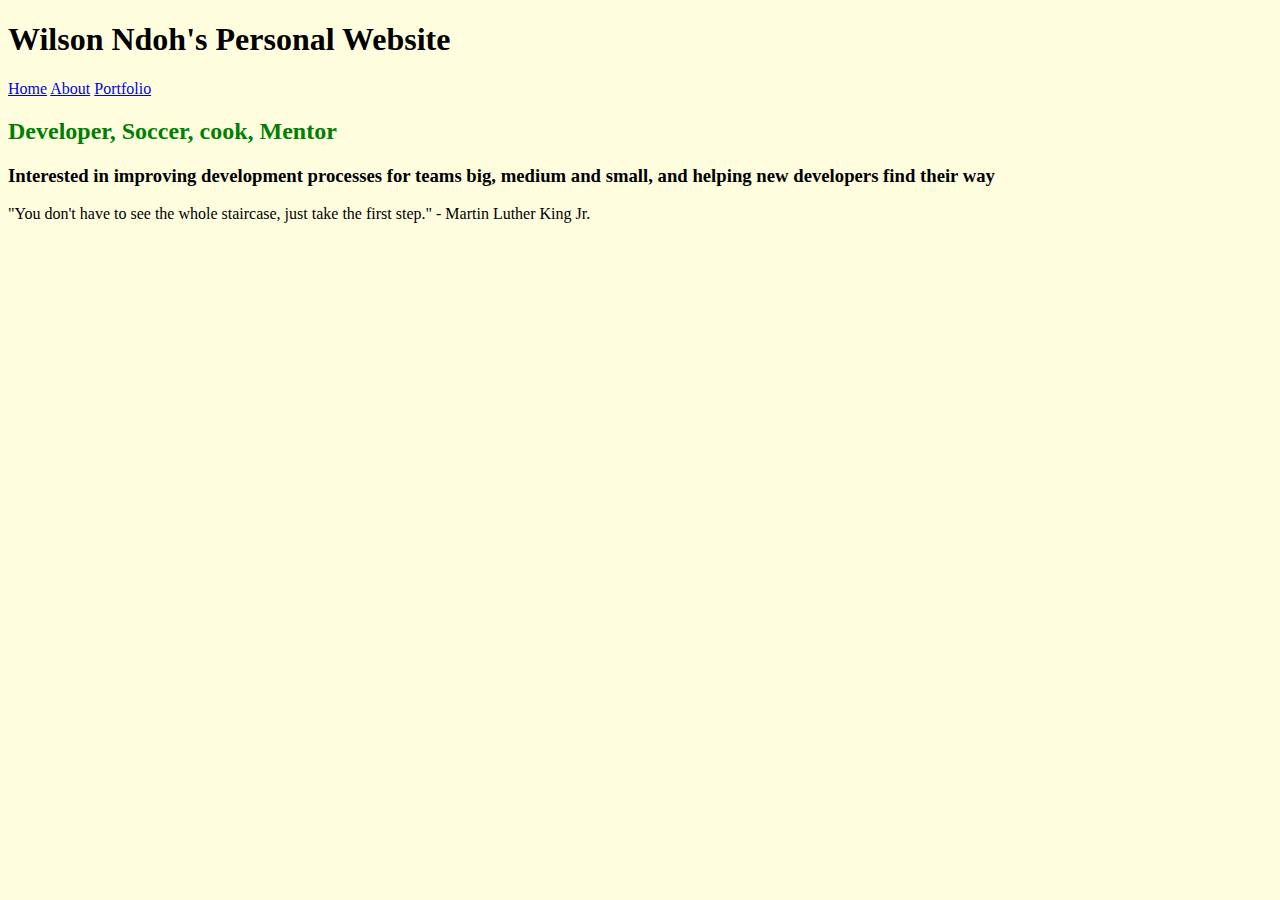
<file: index.html>
<!DOCTYPE html>
<html lang="en">
<head>
    <meta charset="UTF-8">
    <meta http-equiv="X-UA-Compatible" content="IE=edge">
    <meta name="viewport" content="width=device-width, initial-scale=1.0">
    <title>Personal website</title>
    <link rel="stylesheet" href="style.css">
</head>
<body>
    <h1>Wilson Ndoh's Personal Website</h1>
    <a href="index.html">Home</a>
    <a href="about.html">About</a> 
    <a href="portfolio.html">Portfolio</a>
    <h2>Developer, Soccer, cook, Mentor </h2>

    <h3>Interested in improving development processes for teams big, medium and small, and helping new developers find their way</h3>


    <hgroup>"You don't have to see the whole staircase, just take the first step."
        - Martin Luther King Jr.</hgroup>

</body>
</html>
</file>
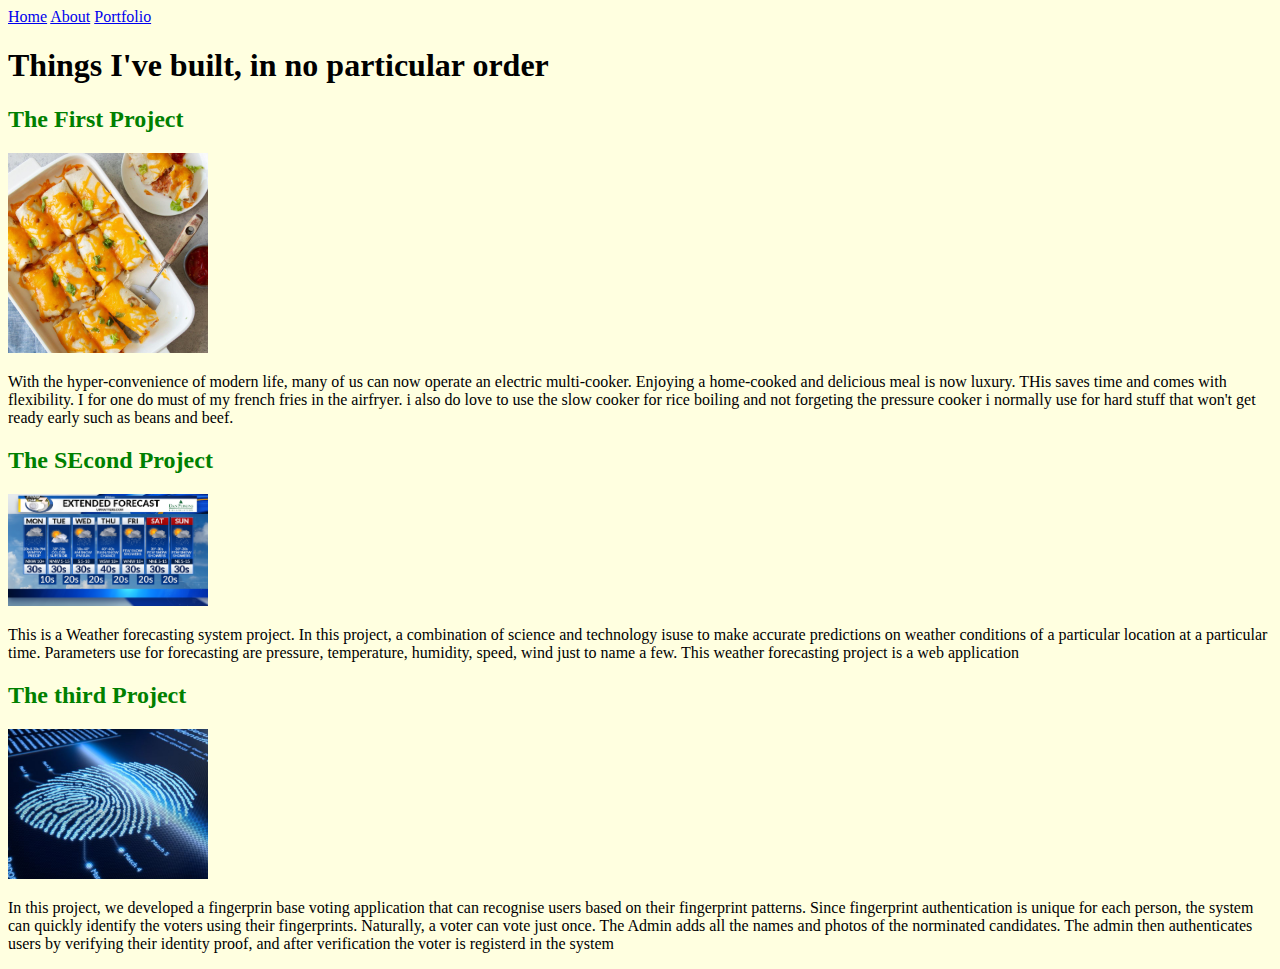
<file: portfolio.html>
<!DOCTYPE html>
<html lang="en">
<head>
    <meta charset="UTF-8">
    <meta http-equiv="X-UA-Compatible" content="IE=edge">
    <meta name="viewport" content="width=device-width, initial-scale=1.0">
    <title>Document</title>
    <link rel="stylesheet" href="style.css">
</head>
<body>
    <a href="index.html">Home</a>
    <a href="about.html">About</a> 
    <a href="portfolio.html">Portfolio</a>
    <h1>Things I've built, in no particular order</h1>
    <h2>The First Project</h2>
    <img src="Food rep.jpg"width="200">
    <p>With the hyper-convenience of modern life, many of us can now operate an electric multi-cooker. Enjoying a home-cooked and delicious meal is now luxury. THis saves time and comes with flexibility. I for one do must of my french fries in the airfryer. i also do love to use the slow cooker for rice boiling and not forgeting the pressure cooker i normally use for hard stuff that won't get ready early such as beans and beef.</p>
    <h2>The SEcond Project</h2>
    <img src="Forecast.webp" width="200">
    <p>This is a Weather forecasting system project. In this project, a combination of science and technology isuse to make accurate predictions on weather conditions of a particular location at a particular time. Parameters use for forecasting are pressure, temperature, humidity, speed, wind just to name a few. This weather forecasting project is a web application</p>
    <h2>The third Project</h2>
    <img src="Fingerprint.jpg" width="200">
    <p>In this project, we developed a fingerprin base voting application that can recognise users based on their fingerprint patterns. Since fingerprint  authentication is unique for each person, the system can quickly identify the voters using their fingerprints. Naturally, a voter can vote just once. The Admin adds all the names and photos of the norminated candidates. The admin then authenticates users by verifying their identity proof, and after verification the voter is registerd in the system</p>   
</body>
</html>
</file>
<file: style.css>
h2 {
    color: green;
}

body {
    background-color: lightyellow
}
</file>
